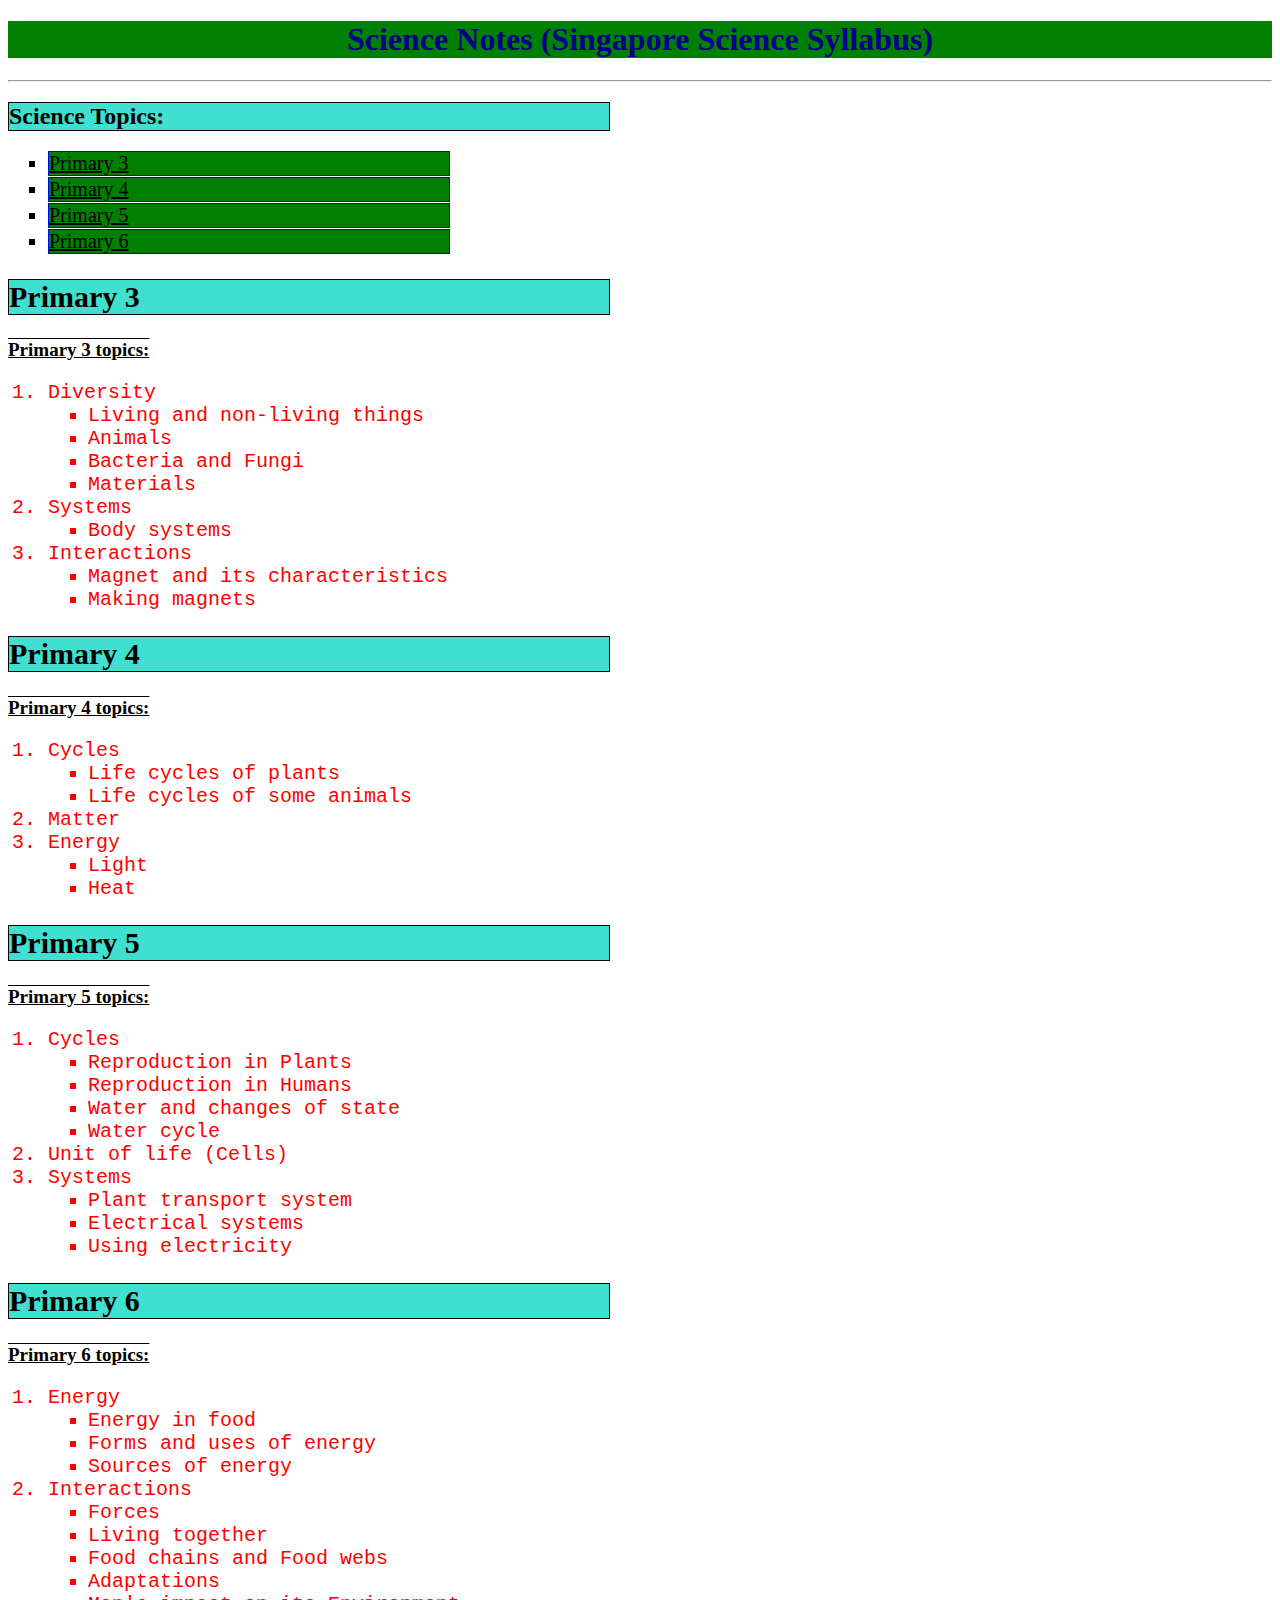
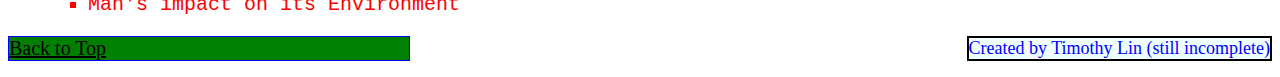
<file: index.html>
<!DOCTYPE html>
<html lang="en-US">
<head>
<title>Science Notes P3-P6</title>
<meta charset="utf-8">
<link rel="stylesheet" href="style.css">
</head>
<p>
<h1 id="top">Science Notes (Singapore Science Syllabus)</h1>
<hr>
<h2 id="control">Science Topics:</h2>
<section>
  <ul>
  <li class="medium"><a href="Primary 3.html">Primary 3</a></li>
  <li class="medium"><a href="Primary 4.html">Primary 4</a></li> 
  <li class="medium"><a href="Primary 5.html">Primary 5</a></li>
  <li class="medium"><a href="Primary 6.html">Primary 6</a></li>
  </ul> 
</section>
</p>
<body>
<section id="section1" class="medium"><!--(#Primary 3) -->
  <h2 id="control">Primary 3</h2>
  <h3>Primary 3 topics:</h3>
  <ol class="list">
    <li>Diversity</li>
    <ul>
      <li>Living and non-living things</li>
      <li>Animals</li>
      <li>Bacteria and Fungi</li>
      <li>Materials</li>
    </ul>
    <li>Systems</li>
    <ul>
      <li>Body systems</li>
    </ul>
    <li>Interactions</li>
    <ul>
      <li>Magnet and its characteristics</li>
      <li>Making magnets</li>
    </ul>
  </ol>
</section> 
<section id="section2" class="medium"><!--(#Primary 4) -->
  <h2 id="control">Primary 4</h2>
  <h3>Primary 4 topics:</h3>
  <ol class="list">
    <li>Cycles</li>
    <ul>
      <li>Life cycles of plants</li>
      <li>Life cycles of some animals</li>
    </ul>
    <li>Matter</li>
    <li>Energy</li>
    <ul>
      <li>Light</li>
      <li>Heat</li>
    </ul>
  </ol>
</section>
<section id="section3" class="medium"><!--(#Primary 5) -->
  <h2 id="control">Primary 5</h2>
  <h3>Primary 5 topics:</h3>
  <ol class="list">
    <li>Cycles</li>
    <ul>
      <li>Reproduction in Plants</li>
      <li>Reproduction in Humans</li>
      <li>Water and changes of state</li>
      <li>Water cycle</li>
    </ul>
    <li>Unit of life (Cells)</li>
    <li>Systems</li>
    <ul>
      <li>Plant transport system</li>
      <li>Electrical systems</li>
      <li>Using electricity</li>
    </ul>
  </ol>
</section>
<section id="section4" class="medium"><!--(#Primary 6) -->
  <h2 id="control">Primary 6</h2>
  <h3>Primary 6 topics:</h3>
  <ol class="list">
    <li>Energy</li>
    <ul>
      <li>Energy in food</li>
      <li>Forms and uses of energy</li>
      <li>Sources of energy</li>
    </ul>
    <li>Interactions</li>
    <ul>
      <li>Forces</li>
      <li>Living together</li>
      <li>Food chains and Food webs</li>
      <li>Adaptations</li>
      <li>Man's impact on its Environment</li>
    </ul>
  </ol>
</section>

<p>
  <div class="blue small">Created by Timothy Lin (still incomplete)</div>
  <a href="#top" class="medium">Back to Top</a>
</p>
</body>
</html>
</file>
<file: style.css>
h1 {
  color: darkblue;
  background: green;
  text-align: center;
}
h2 {
  color: black;
  border: 1px solid black;
  width: 200px;
}
.red {
  color: red;
}
.blue {
  color: blue;
}
ul {
  list-style-type: square;
  size: 27px;
}
.big {
  font-size: 30px;
}
.medium {
  font-size: 20px;
}
.small {
  font-size: 18px;
  border: 2px solid black;
  }
#control {
  width: 600px;
  background: turquoise;
}
h3 {
  font-size: 19px;
  text-decoration: overline underline;
}
a:link, a:visited {
  text-decoration: underline;
  background-color: green;
  color: black;
  border: 1px solid blue;
  display: block;
  width: 400px;
  margin-bottom: 1px
}
a:hover, a:active {
  background-color: red;
  color: black;
}
.list {
  color: red;
  font-family: Courier New;
}
.pictureright {
  float: right;
  margin: 0 0 20px 20px;
  width: 50%;
}
.underline {
  text-decoration: underline;
}
.point{
  list-style-type: square;
  size: 27px;
}
div {
  float: right;
  background-color: azure;
}
</file>
